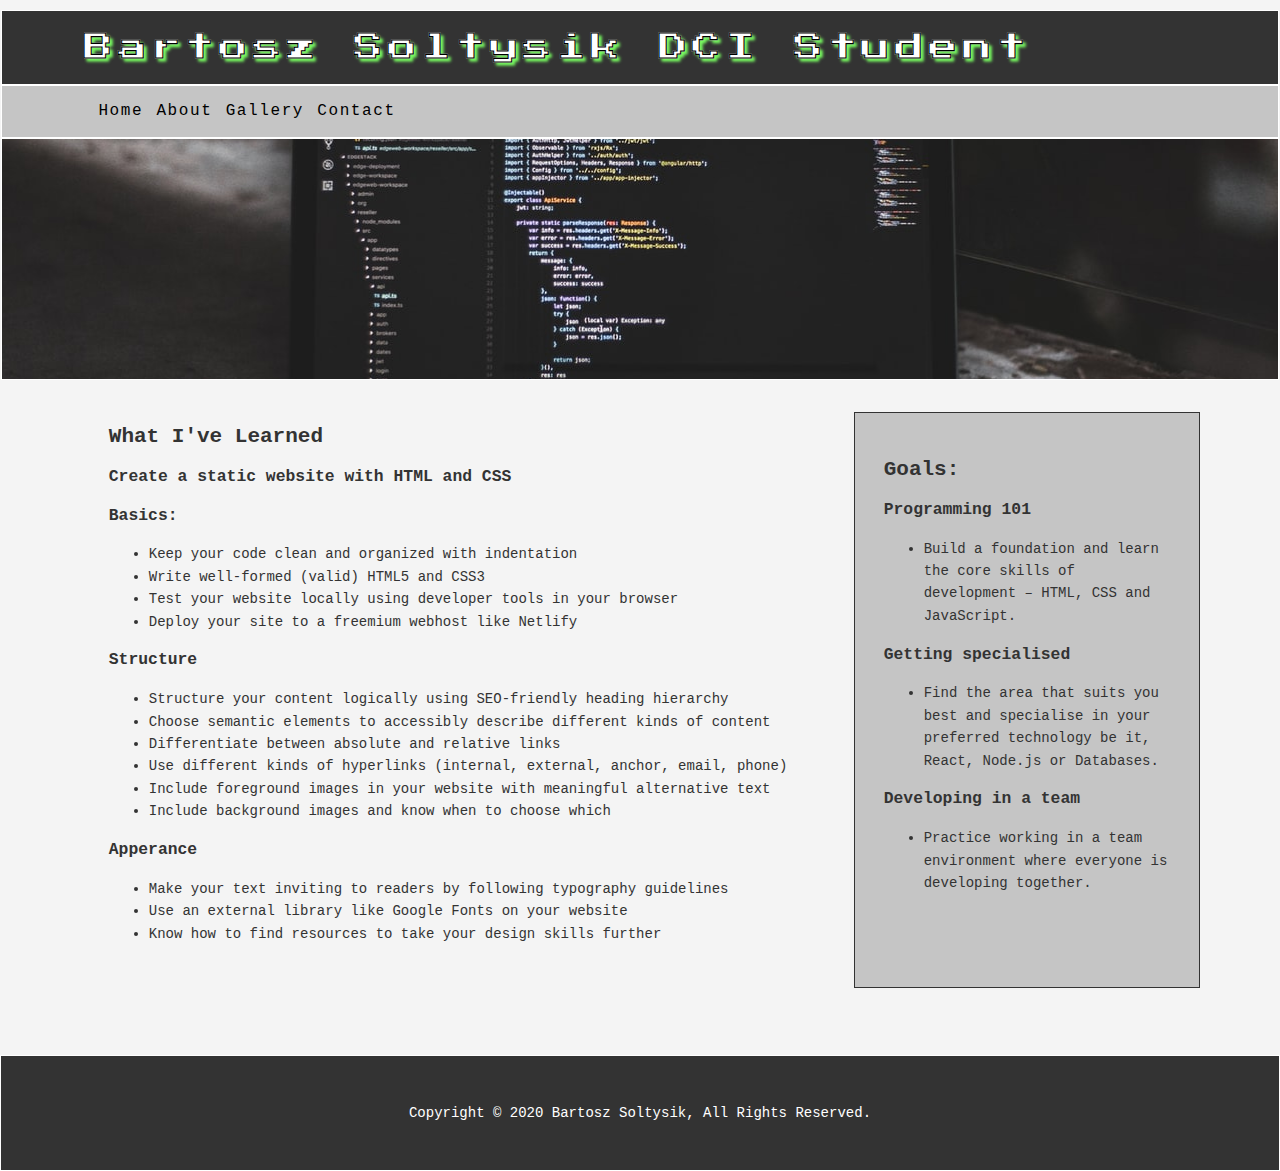
<file: FinalMobile/index.html>
<!DOCTYPE html>
<html lang="en">
<head>
    <meta charset="UTF-8">
    <meta name="viewport" content="width=device-width, initial-scale=1.0, user-scalable=yes">
    <title>DCI Student</title>
    <link rel="stylesheet" href="css/style.css">
    <link href="https://fonts.googleapis.com/css?family=Audiowide|Press+Start+2P&display=swap" rel="stylesheet">
</head>
<body>
    <header id="main-header">
        <div class="container">
            <h1>Bartosz Soltysik DCI Student</h1>
        </div>
    </header>    
    <nav id="navbar">
        <div class="container">
            <ul>
                <li><a href="index.html">Home</a></li>
                <li><a href="about.html">About</a></li>
                <li><a href="gallery.html">Gallery</a></li>
                <li><a href="contact.html">Contact</a></li>
            </ul>
        </div>
    </nav>    
    <section id="showcase">
        <div class="container"></div>
    </section>   
    <div class="container-1">
        <div class="box-1">
            <h2>What I've Learned</h2>            
            <h3>Create a static website with HTML and CSS</h3>
            <h3>Basics:</h3>
            <ul>
                <li>Keep your code clean and organized with indentation</li> 
                <li>Write well-formed (valid) HTML5 and CSS3</li>
                <li>Test your website locally using developer tools in your browser</li>
                <li>Deploy your site to a freemium webhost like Netlify</li>
            </ul> 
            <h3>Structure</h3>
            <ul>
                <li>Structure your content logically using SEO-friendly heading hierarchy</li>
                <li>Choose semantic elements to accessibly describe different kinds of content</li>
                <li>Differentiate between absolute and relative links</li>
                <li>Use different kinds of hyperlinks (internal, external, anchor, email, phone)</li>
                <li>Include foreground images in your website with meaningful alternative text</li>
                <li>Include background images and know when to choose which</li>
            </ul> 
            <h3>Apperance</h3>   
            <ul>
                <li>Make your text inviting to readers by following typography guidelines</li>
                <li>Use an external library like Google Fonts on your website</li>
                <li>Know how to find resources to take your design skills further</li>
            </ul>      
        </div> 
        <div class="box-2">
        <h2>Goals:</h2>
            <h3>Programming 101</h3>
            <ul>
                <li>Build a foundation and learn the core skills of development – HTML, CSS and JavaScript.</li>
            </ul> 
            <h3>Getting specialised</h3>
            <ul>
                <li>Find the area that suits you best and specialise in your preferred technology be it, React, Node.js or Databases.</li>
            </ul> 
            <h3>Developing in a team</h3>
            <ul>
                <li>Practice working in a team environment where everyone is developing together.</li>
            </ul> 
        </div>
    </div>       
    <br>
    <br>
    <br>
    <footer id="main-footer">
        <p>Copyright &copy; 2020 Bartosz Soltysik, All Rights Reserved.</p>
    </footer> 
</body>
</html>
</file>
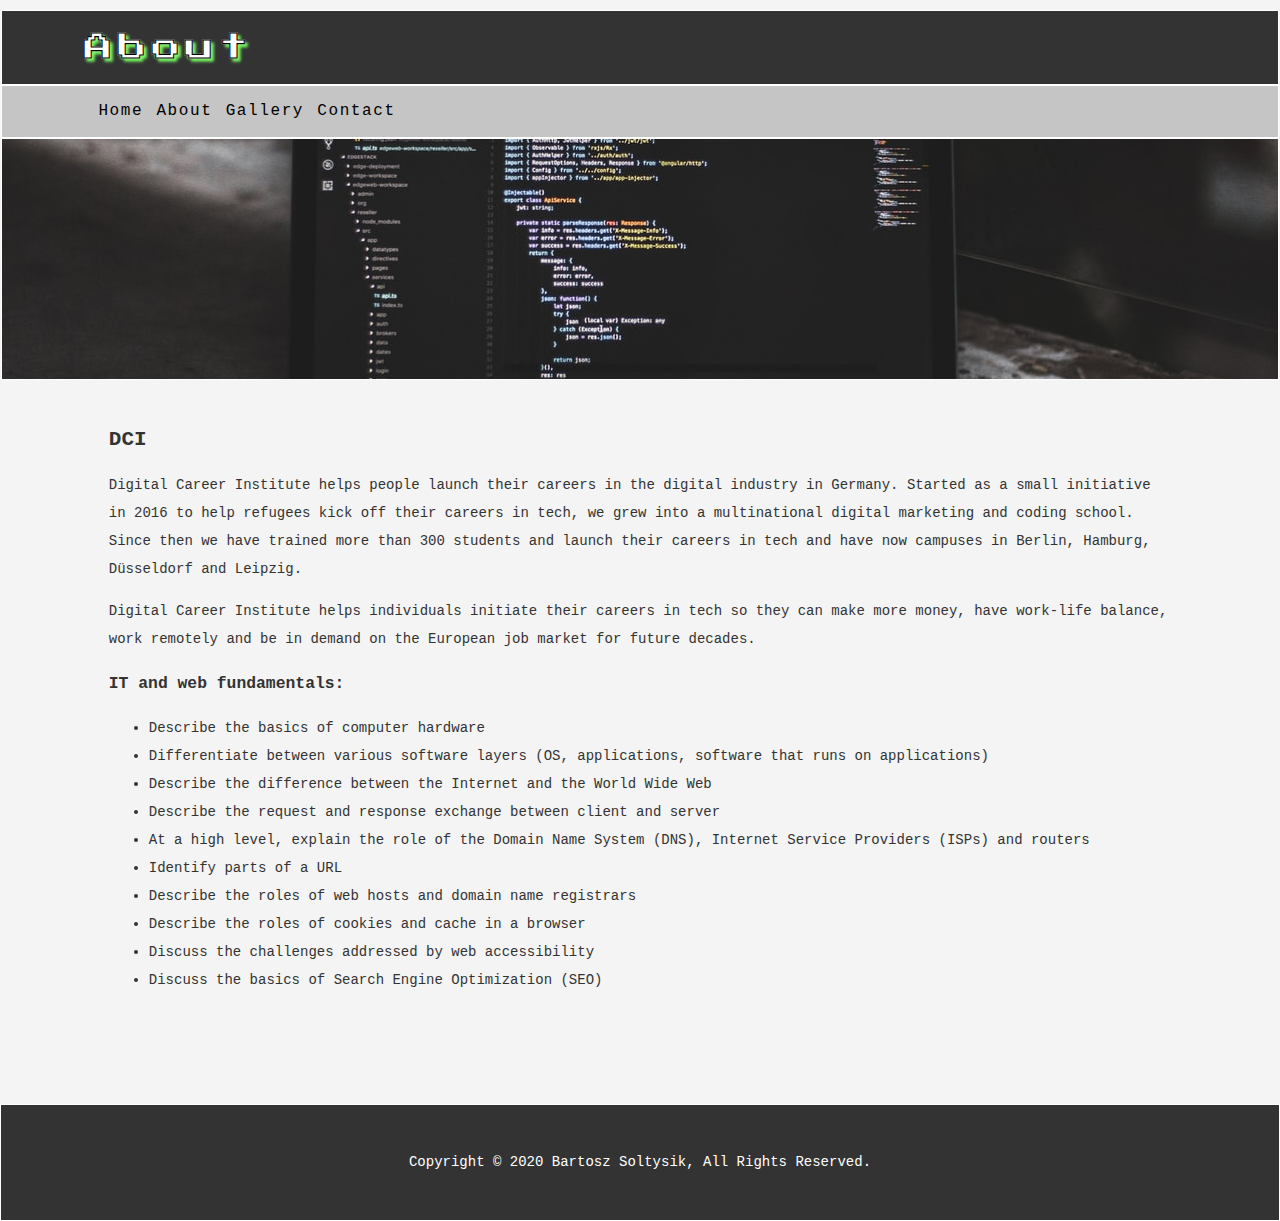
<file: FinalMobile/about.html>
<!DOCTYPE html>
<html lang="en">
<head>
    <meta charset="UTF-8">
    <meta name="viewport" content="width=device-width, initial-scale=1.0, user-scalable=yes">
    <title>About</title>
    <link rel="stylesheet" href="css/style.css">
    <link href="https://fonts.googleapis.com/css?family=Audiowide|Press+Start+2P&display=swap" rel="stylesheet">
</head>
<body>
  <header id="main-header">
      <div class="container">
           <h1>About</h1>
       </div>
   </header>
   <nav id="navbar">
        <div class="container">
            <ul>
                <li><a href="index.html">Home</a></li>
                <li><a href="about.html">About</a></li>
                <li><a href="gallery.html">Gallery</a></li>
                <li><a href="contact.html">Contact</a></li>
            </ul>
        </div>
    </nav>
    <section id="showcase">
        <div class="container"></div>
    </section>
        <div class="container-1">
            <section id="main">
                <h2>DCI</h2>
                <p>
                   Digital Career Institute helps people launch their careers in the digital industry in Germany.
                 Started as a small initiative in 2016 to help refugees kick off their careers in tech, we grew into a multinational digital marketing and coding school. Since then we have trained more than 300 students and launch their careers in tech and have now campuses in Berlin, Hamburg, Düsseldorf and Leipzig.
                </p>
                <p>
                   Digital Career Institute helps individuals initiate their careers in tech so they can make more money, have work-life balance, work remotely and be in demand on the European job market for future decades.
                </p>
                <h3>IT and web fundamentals:</h3>    
                <ul>
                    <li>Describe the basics of computer hardware</li>
                    <li>Differentiate between various software layers (OS, applications, software that runs on applications)</li>
                    <li>Describe the difference between the Internet and the World Wide Web</li>
                    <li>Describe the request and response exchange between client and server</li>
                    <li>At a high level, explain the role of the Domain Name System (DNS), Internet Service Providers (ISPs) and routers</li>
                    <li>Identify parts of a URL</li>
                    <li>Describe the roles of web hosts and domain name registrars</li>
                    <li>Describe the roles of cookies and cache in a browser</li>
                    <li>Discuss the challenges addressed by web accessibility</li>
                    <li>Discuss the basics of Search Engine Optimization (SEO)</li>
                </ul> 
            </div>   
        </section>        
    <br>
    <br>
    <br>
    <footer id="main-footer">
        <p>Copyright &copy; 2020 Bartosz Soltysik, All Rights Reserved.</p>
    </footer> 
</body>
</html>
</file>
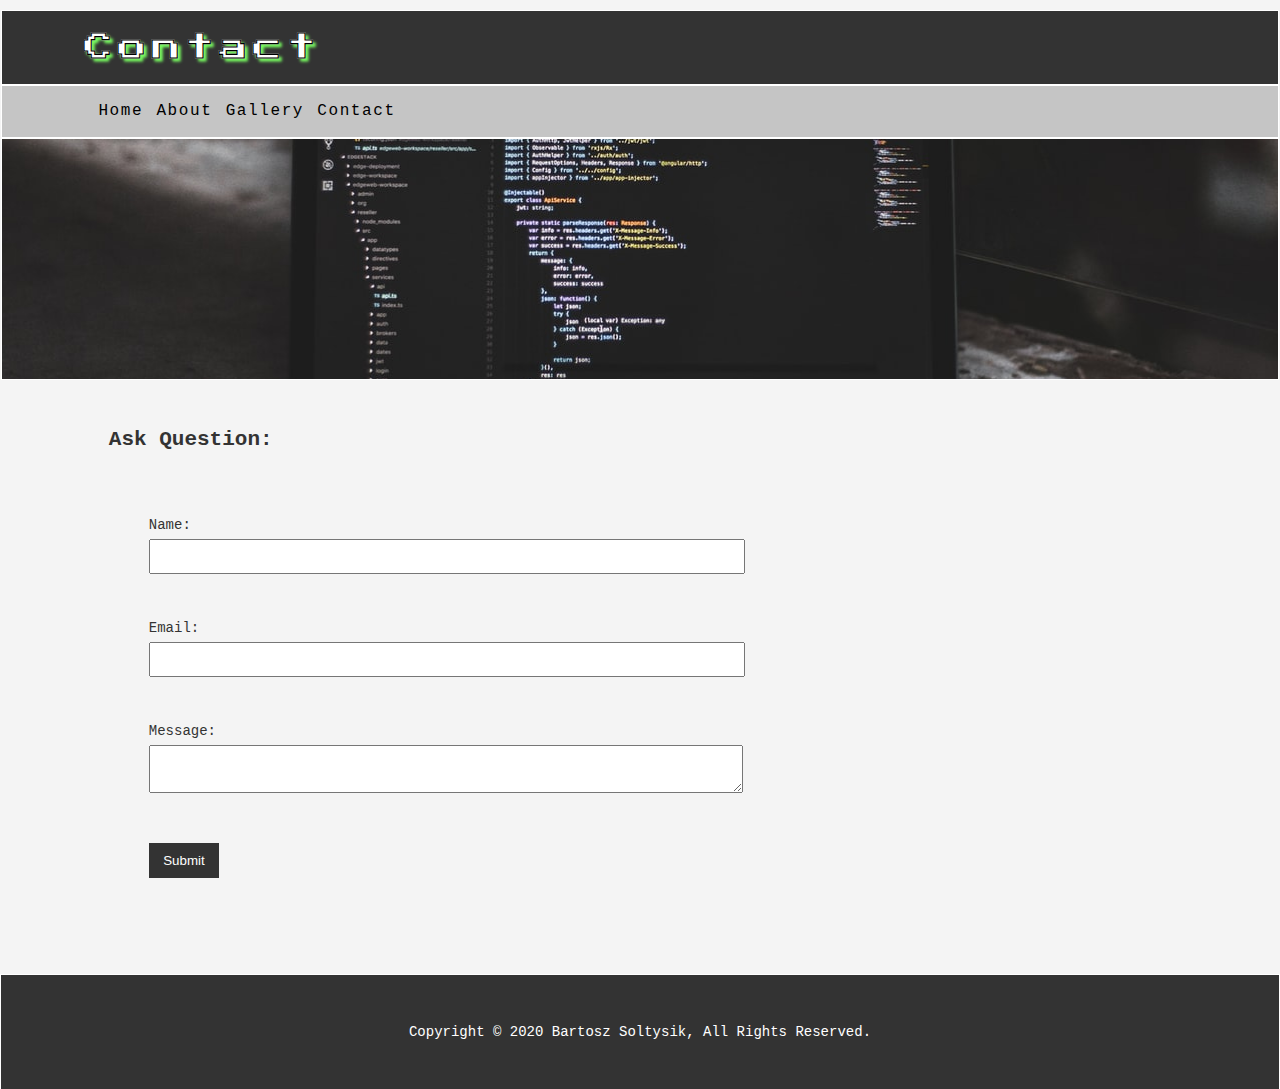
<file: FinalMobile/contact.html>
<!DOCTYPE html>
<html lang="en">
<head>
    <meta charset="UTF-8">
    <meta name="viewport" content="width=device-width, initial-scale=1.0, user-scalable=yes">
    <title>Contact</title>
    <link rel="stylesheet" href="css/style.css">
    <link href="https://fonts.googleapis.com/css?family=Audiowide|Press+Start+2P&display=swap" rel="stylesheet">
</head>
<body>
    <header id="main-header">
        <div class="container">
            <h1>Contact</h1>
        </div>
    </header>
    <nav id="navbar">
        <div class="container">
            <ul>
                <li><a href="index.html">Home</a></li>
                <li><a href="about.html">About</a></li>
                <li><a href="gallery.html">Gallery</a></li>
                <li><a href="contact.html">Contact</a></li>
            </ul>
        </div>
    </nav>
    <section id="showcase">
        <div class="container"></div>
    </section>
    <div class="container-1">
        <section id="main"> 
            <h2>Ask Question:</h2>
            <form class="myForm">
                <div class="container-form">
                <div class="formGroup">
                    <label>Name: </label>
                    <input type="text" name="name">
                </div>
                <div class="formGroup">
                    <label>Email: </label>
                    <input type="text" name="email">
                </div>
                <div class="formGroup">
                    <label>Message: </label>
                    <textarea name="message"></textarea>
                </div>
                <div>
                    <input class="button" type="submit" value="Submit" name="button">
                </div>
                </div>
            </form>            
        </section> 
    </div>
    <br>
    <br>
    <br>      
    <footer id="main-footer">
        <p>Copyright &copy; 2020 Bartosz Soltysik, All Rights Reserved.</p>
    </footer> 
</body>
</html>
</file>
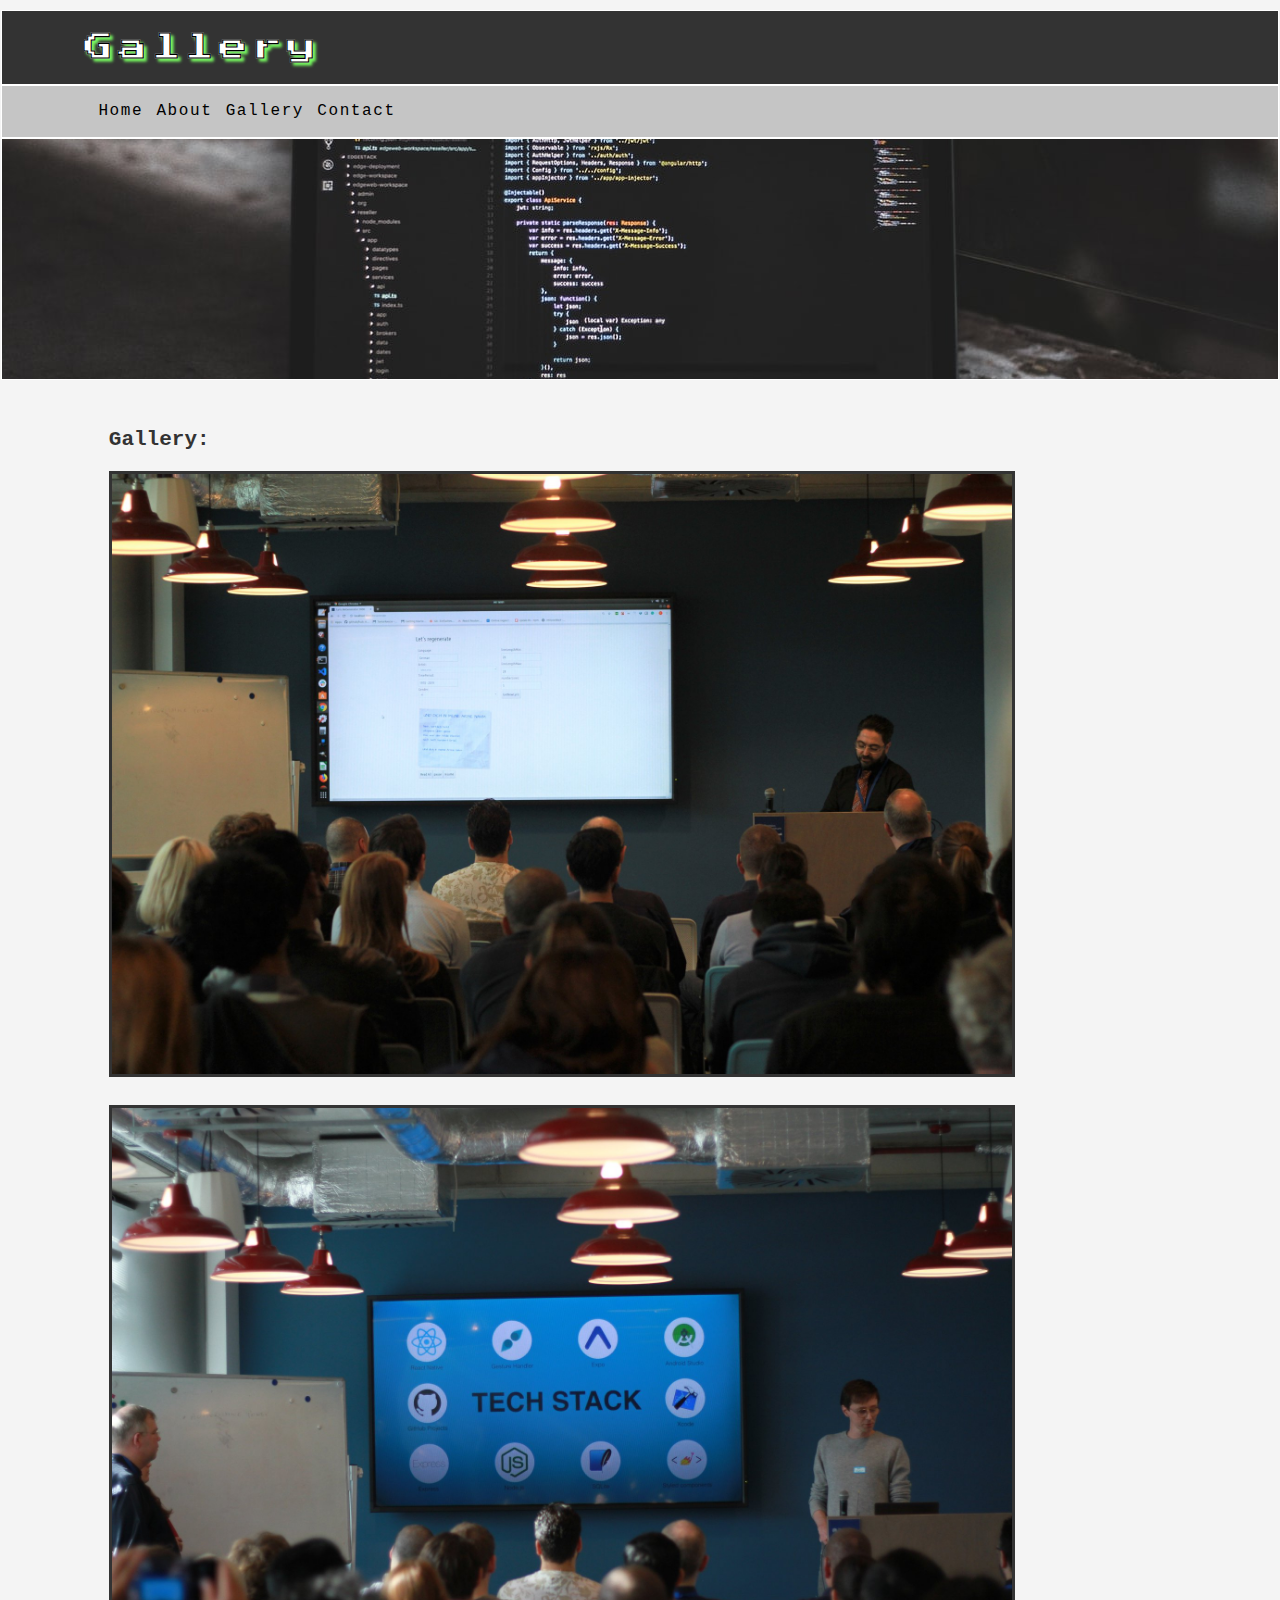
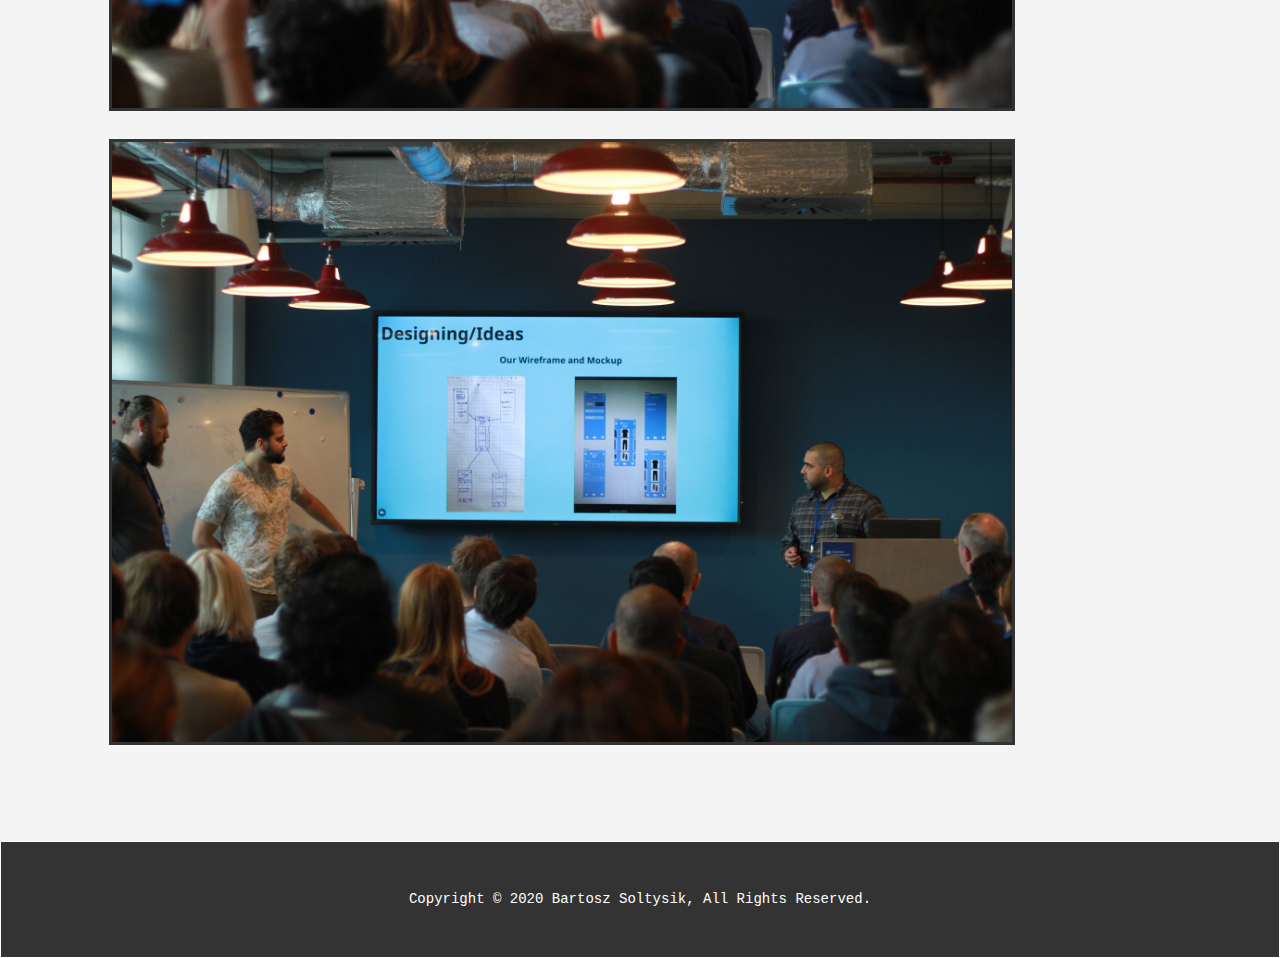
<file: FinalMobile/gallery.html>
<!DOCTYPE html>
<html lang="en">
<head>
    <meta charset="UTF-8">
    <meta name="viewport" content="width=device-width, initial-scale=1.0, user-scalable=yes">
    <title>Gallery</title>
    <link rel="stylesheet" href="css/style.css">
    <link href="https://fonts.googleapis.com/css?family=Audiowide|Press+Start+2P&display=swap" rel="stylesheet">
</head>
<body>
    <header id="main-header">
        <div class="container">
            <h1>Gallery</h1>
        </div>
    </header>    
    <nav id="navbar">
        <div class="container">
            <ul>
                <li><a href="index.html">Home</a></li>
                <li><a href="about.html">About</a></li>
                <li><a href="gallery.html"</a>Gallery</a></li>
                <li><a href="contact.html">Contact</a></li>
            </ul>
        </div>
    </nav>    
    <section id="showcase">
        <div class="container"></div>
    </section>
        <div class="container"> 
            <section id="main"> 
                <h2>Gallery:</h2>    
                <div class="container-1">
                    <img src="./images/1.jpg" width="900" height="600">
                </div>
                <br>
                <div class="container-1">
                    <img src="./images/2.jpg" width="900" height="600">
                </div>
                <br>
                <div class="container-1">
                    <img src="./images/3.jpg" width="900" height="600">
            </section>
        </div> 
    </div>   
    <br>
    <br>
    <br>
    <footer id="main-footer">
        <p>Copyright &copy; 2020 Bartosz Soltysik, All Rights Reserved.</p>
    </footer> 
</body>
</html>
</file>
<file: FinalMobile/css/style.css>
/*
* {
    margin: 0;
    padding: 0;
}

@media only screen and (min-width: 400px) {
*/

body{
    background-color: #f4f4f4;
    color: #333;
    font-family: monospace;
    font-size: 14px;
    line-height: 1.6em;
    margin: 0;
    padding-top: 0.6rem;
}

.container{
    width: 70rem;
    margin: auto;
    overflow: hidden;
    display: flex;
    flex-direction: column;
   
}

.container-1{
    display: flex;
    flex-direction: row;
    margin: 0rem auto;
    width: 70rem;
    justify-content:space-between;
    
}

.container-form{
        width: 40rem;
        margin: auto;
        float: left;   
}

.box-1{
    flex: 2;
    flex-basis: 50rem;  
    padding: 1.8rem;
    
}

.box-2{
    flex: 1;
    background-color: #c5c5c5;
    flex-basis: 20rem;
    border: #333 solid 1px;
    margin-top: 2rem;
    padding: 1.8rem;
}

.button{
    background-color: #333;
    color: #fff;
    padding: 0.6rem 0.9rem;
    border: none;
    margin: auto;
}

.button:hover{
    background: #79ff61;
    color: #fff;
}

#main-header{
    background: #333;
    font-family: 'Press Start 2P';
    letter-spacing: 0.3rem;
    line-height: 2.2rem;
    border: 1px solid #fff;
    text-shadow: 3px 3px 3px #79ff61;    
    color: #fff;
    -webkit-text-stroke: 0.1px black;
    -webkit-text-fill-color: white;
    padding-left: 0.5rem;    
    width: 99%;
    margin: auto;
    font-size: 0.9rem;
}

#navbar{
    background-color: #c5c5c5;
    border: 1px solid #fff;
    width: 99%;
    margin: auto;
    padding-left: 0.5rem;
    
}

#navbar ul{
    padding-right: 0.9rem;
    padding-left: 0.9rem;
    list-style: none;
    word-spacing: 0.3rem;
}

#navbar li{
    display: inline;
    letter-spacing: 0.1rem;    
}

#navbar a{
    color: black;
    text-decoration: none;
    font-size: 1rem;    
}

#navbar a:hover{
    color: #79ff61;
}

#showcase{
    background-image: url('../images/showcase.jpg');
    background-position: center;
    height: 15rem;
    margin-bottom: 1.8rem;
    font-family: 'Press Start 2P';
    -webkit-text-stroke: 0.1px black;
    text-align: left;
    background-repeat: no-repeat;
    border: 1px double #fff;
    width: 99%;
    margin: auto;
    padding-left: 0.5rem;
}

#showcase h1{
    color: #fff;
    font-size: 1.8rem;
    line-height: 1.6em;
    padding-top: 1.8rem;
}

#main{
    padding: 1.8rem;
    line-height: 2em;
}

#sidebar{    
    background: #c5c5c5;
    color: #333;
    padding: 1rem;
    border: 1px solid #333;
}

#main-footer{
    background: #333;
    color: #fff;
    text-align: center;
    padding: 2rem;
    border: 1px double #fff;
    width: 100%;
    margin: 0rem auto;
    box-sizing: border-box;
}

.myForm{
    padding: 2.5rem;
}

.myForm .formGroup{
    padding-bottom: 2.5rem;
}

.myForm label{
    display: block;
}

.myForm input[type="text"], .myForm textarea {
    padding: 0.5rem;
    width: 90%;
}

img{
    border: #333 solid;
}

@media screen and (max-width: 69rem) {

    img{
        width: auto ;
        max-width: 100% ;
        height: auto;
        border: #333 solid;
      }

    .container{
        width: 100%;         
        margin: 0rem auto;    
    }

    .container-1{
        width: 100%;
        margin: 0rem auto;
        flex-direction: row; 
        display: flex;
        flex-wrap: wrap;        
    }

    .container-form{
        width: 100%;        
        margin: 0rem auto;
        float: left;
    }

    .box-1{
        width: 100%;
        float: left; 
               
    }

    .box-2{
        width: 100%;
        float: left;
        margin: 1rem;     
          
    }

    #main-header, #navbar, #showcase, #main{
        width: 100%;
        float: left;
        
    }
}
</file>
